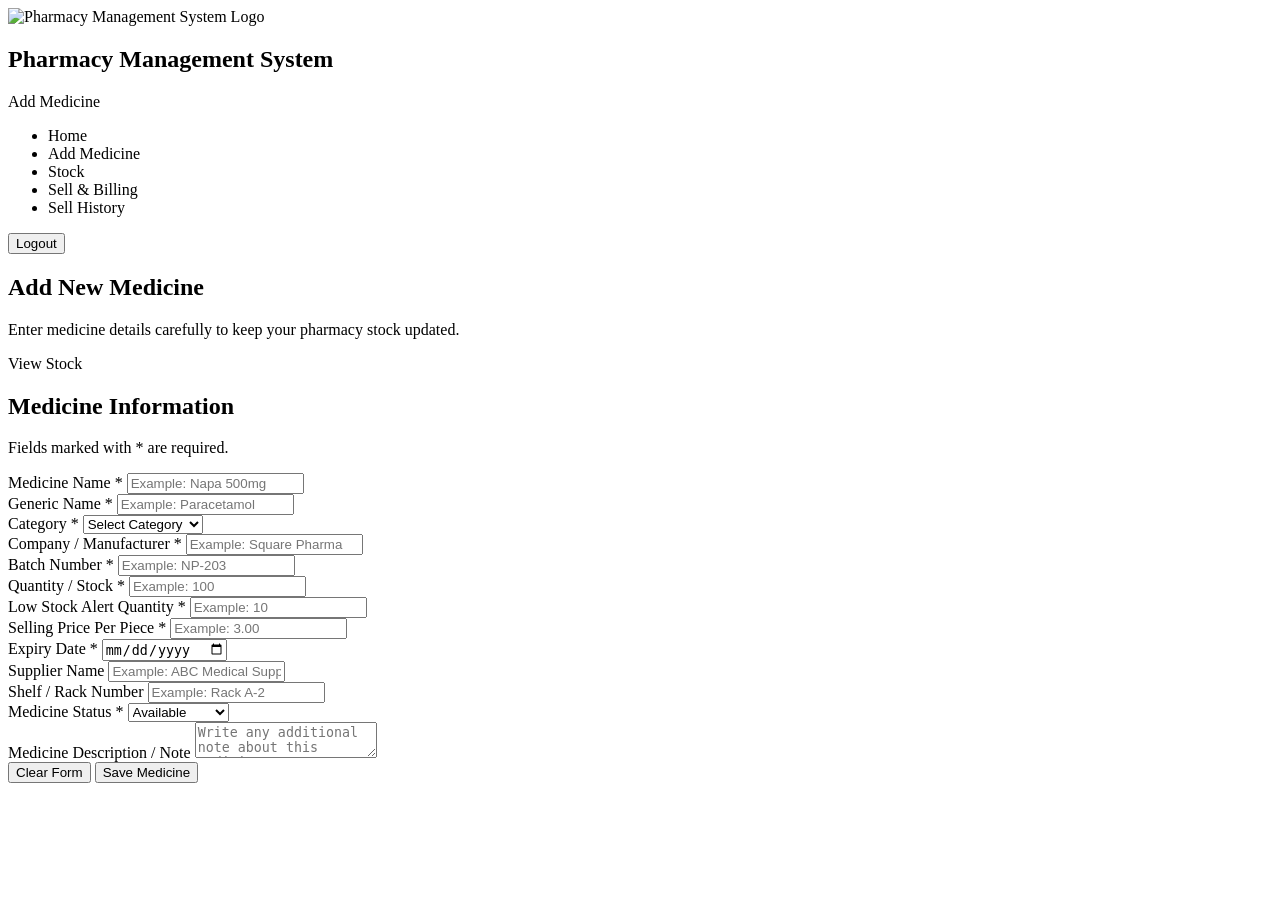
<file: src/main/resources/templates/add-medicine.html>
<!DOCTYPE html>
<html lang="en" xmlns:th="http://www.thymeleaf.org">
<head>
    <meta charset="UTF-8">
    <meta name="description" content="Add new medicine to Pharmacy Management System with category, manufacturer, stock, price, expiry date and supplier information.">
    <meta name="keywords" content="pharmacy management system, add medicine, medicine stock, pharmacy inventory">
    <meta name="author" content="Pharmacy Management System">
    <meta name="viewport" content="width=device-width, initial-scale=1.0">

    <title>Add Medicine | Pharmacy Management System</title>

    <link rel="stylesheet" th:href="@{/add-medicine.css}">

    <link href="https://fonts.googleapis.com/css2?family=Poppins:wght@400;500;600;700&display=swap" rel="stylesheet">
</head>
<body>

<nav class="navbar">
    <div class="nav-brand">
        <img th:src="@{/logo.png}" alt="Pharmacy Management System Logo">
        <div>
            <h2>Pharmacy Management System</h2>
            <span>Add Medicine</span>
        </div>
    </div>

    <ul class="nav-links">
        <li><a th:href="@{/dashboard}">Home</a></li>
        <li><a th:href="@{/add-medicine}" class="active">Add Medicine</a></li>
        <li><a th:href="@{/stock}">Stock</a></li>
        <li><a th:href="@{/sell-billing}">Sell & Billing</a></li>
        <li><a th:href="@{/sell}">Sell History</a></li>
    </ul>

    <form th:action="@{/logout}" method="post">
        <button type="submit" class="logout-btn">Logout</button>
    </form>
</nav>

<main class="page-container">

    <section class="page-header">
        <div>
            <h1>Add New Medicine</h1>
            <p>Enter medicine details carefully to keep your pharmacy stock updated.</p>
        </div>

        <a th:href="@{/stock}" class="stock-btn">View Stock</a>
    </section>

    <section class="form-card">

        <div class="form-title">
            <h2>Medicine Information</h2>
            <p>Fields marked with * are required.</p>
        </div>

        <p th:if="${successMessage}" th:text="${successMessage}" class="message success"></p>
        <p th:if="${errorMessage}" th:text="${errorMessage}" class="message error"></p>

        <form th:action="@{/add-medicine}" th:object="${medicineRequest}" method="post">

            <div class="form-grid">

                <div class="input-group">
                    <label for="medicineName">Medicine Name *</label>
                    <input
                            type="text"
                            id="medicineName"
                            th:field="*{medicineName}"
                            placeholder="Example: Napa 500mg"
                            required>
                    <small class="field-error" th:if="${#fields.hasErrors('medicineName')}" th:errors="*{medicineName}"></small>
                </div>

                <div class="input-group">
                    <label for="genericName">Generic Name *</label>
                    <input
                            type="text"
                            id="genericName"
                            th:field="*{genericName}"
                            placeholder="Example: Paracetamol"
                            required>
                    <small class="field-error" th:if="${#fields.hasErrors('genericName')}" th:errors="*{genericName}"></small>
                </div>

                <div class="input-group">
                    <label for="category">Category *</label>
                    <select id="category" th:field="*{category}" required>
                        <option value="">Select Category</option>
                        <option value="Tablet">Tablet</option>
                        <option value="Capsule">Capsule</option>
                        <option value="Syrup">Syrup</option>
                        <option value="Injection">Injection</option>
                        <option value="Drops">Drops</option>
                        <option value="Cream/Ointment">Cream/Ointment</option>
                        <option value="Inhaler">Inhaler</option>
                        <option value="Powder">Powder</option>
                        <option value="Saline">Saline</option>
                        <option value="Other">Other</option>
                    </select>
                    <small class="field-error" th:if="${#fields.hasErrors('category')}" th:errors="*{category}"></small>
                </div>

                <div class="input-group">
                    <label for="manufacturer">Company / Manufacturer *</label>
                    <input
                            type="text"
                            id="manufacturer"
                            th:field="*{manufacturer}"
                            placeholder="Example: Square Pharma"
                            required>
                    <small class="field-error" th:if="${#fields.hasErrors('manufacturer')}" th:errors="*{manufacturer}"></small>
                </div>

                <div class="input-group">
                    <label for="batchNo">Batch Number *</label>
                    <input
                            type="text"
                            id="batchNo"
                            th:field="*{batchNo}"
                            placeholder="Example: NP-203"
                            required>
                    <small class="field-error" th:if="${#fields.hasErrors('batchNo')}" th:errors="*{batchNo}"></small>
                </div>

                <div class="input-group">
                    <label for="quantity">Quantity / Stock *</label>
                    <input
                            type="number"
                            id="quantity"
                            th:field="*{quantity}"
                            placeholder="Example: 100"
                            min="1"
                            required>
                    <small class="field-error" th:if="${#fields.hasErrors('quantity')}" th:errors="*{quantity}"></small>
                </div>

                <div class="input-group">
                    <label for="reorderLevel">Low Stock Alert Quantity *</label>
                    <input
                            type="number"
                            id="reorderLevel"
                            th:field="*{reorderLevel}"
                            placeholder="Example: 10"
                            min="1"
                            required>
                    <small class="field-error" th:if="${#fields.hasErrors('reorderLevel')}" th:errors="*{reorderLevel}"></small>
                </div>

                <div class="input-group">
                    <label for="sellingPrice">Selling Price Per Piece *</label>
                    <input
                            type="number"
                            id="sellingPrice"
                            th:field="*{sellingPrice}"
                            placeholder="Example: 3.00"
                            min="0"
                            step="0.01"
                            required>
                    <small class="field-error" th:if="${#fields.hasErrors('sellingPrice')}" th:errors="*{sellingPrice}"></small>
                </div>

                <div class="input-group">
                    <label for="expiryDate">Expiry Date *</label>
                    <input
                            type="date"
                            id="expiryDate"
                            th:field="*{expiryDate}"
                            required>
                    <small class="field-error" th:if="${#fields.hasErrors('expiryDate')}" th:errors="*{expiryDate}"></small>
                </div>

                <div class="input-group">
                    <label for="supplier">Supplier Name</label>
                    <input
                            type="text"
                            id="supplier"
                            th:field="*{supplier}"
                            placeholder="Example: ABC Medical Supplier">
                </div>

                <div class="input-group">
                    <label for="rackNo">Shelf / Rack Number</label>
                    <input
                            type="text"
                            id="rackNo"
                            th:field="*{rackNo}"
                            placeholder="Example: Rack A-2">
                </div>

                <div class="input-group">
                    <label for="medicineStatus">Medicine Status *</label>
                    <select id="medicineStatus" th:field="*{medicineStatus}" required>
                        <option value="AVAILABLE">Available</option>
                        <option value="NOT_AVAILABLE">Not Available</option>
                    </select>
                    <small class="field-error" th:if="${#fields.hasErrors('medicineStatus')}" th:errors="*{medicineStatus}"></small>
                </div>

                <div class="input-group full-width">
                    <label for="description">Medicine Description / Note</label>
                    <textarea
                            id="description"
                            th:field="*{description}"
                            placeholder="Write any additional note about this medicine..."></textarea>
                </div>

            </div>

            <div class="form-buttons">
                <button type="reset" class="clear-btn">Clear Form</button>
                <button type="submit" class="save-btn">Save Medicine</button>
            </div>

        </form>

    </section>

</main>

</body>
</html>
</file>
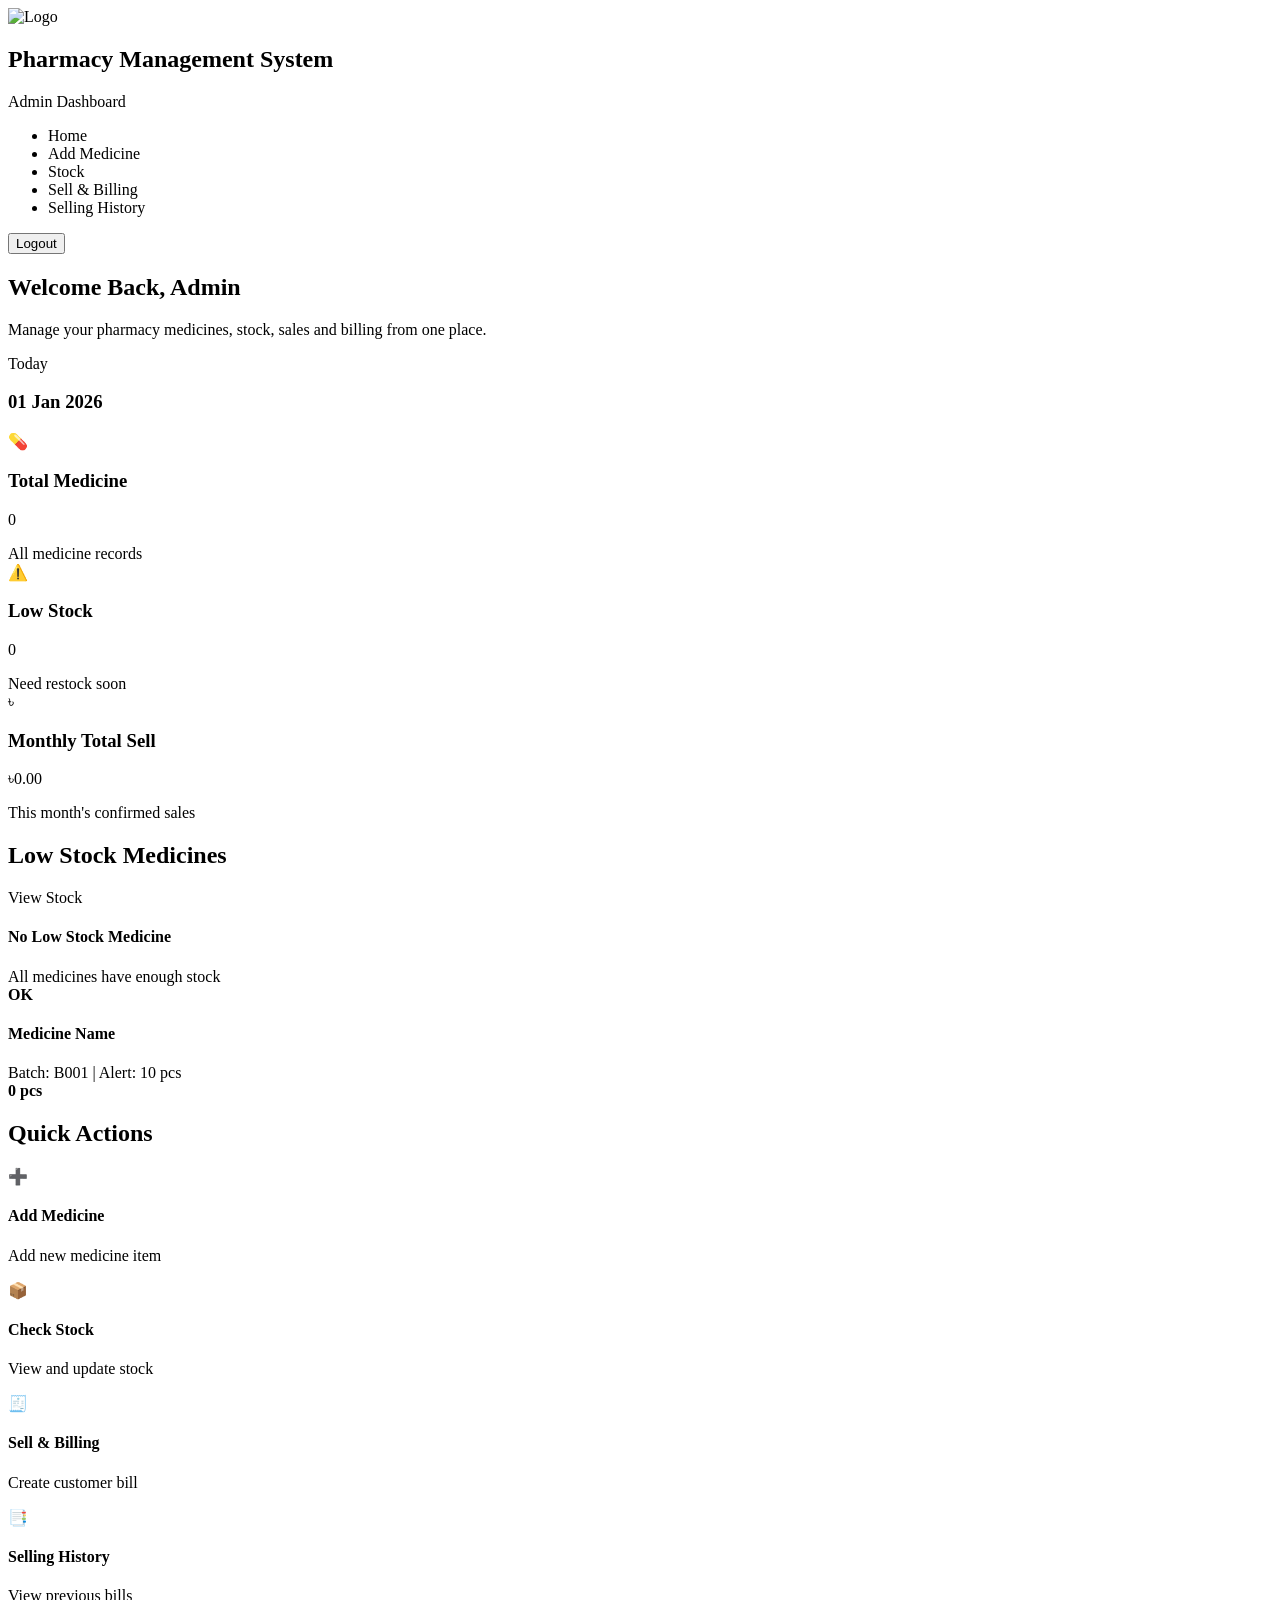
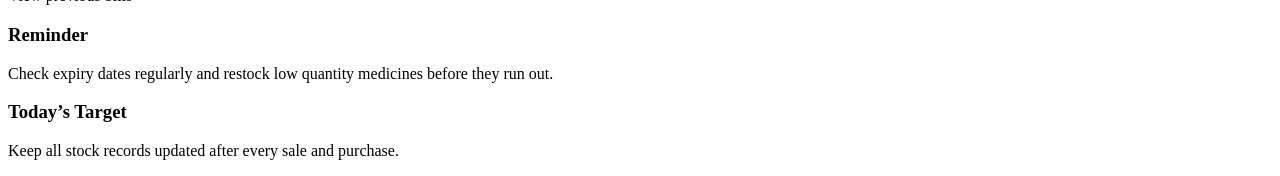
<file: src/main/resources/templates/dashboard.html>
<!DOCTYPE html>
<html lang="en" xmlns:th="http://www.thymeleaf.org">
<head>
    <meta charset="UTF-8">
    <meta name="description" content="Admin dashboard for Pharmacy Management System.">
    <meta name="keywords" content="pharmacy dashboard, medicine stock, pharmacy sales">
    <meta name="author" content="Pharmacy Management System">
    <meta name="viewport" content="width=device-width, initial-scale=1.0">

    <title>Dashboard | Pharmacy Management System</title>

    <link rel="stylesheet" th:href="@{/dashboard.css}">

    <link href="https://fonts.googleapis.com/css2?family=Poppins:wght@400;500;600;700&display=swap" rel="stylesheet">
</head>
<body>

<nav class="navbar">
    <div class="nav-brand">
        <img th:src="@{/logo.png}" alt="Logo">
        <div>
            <h2>Pharmacy Management System</h2>
            <span>Admin Dashboard</span>
        </div>
    </div>

    <ul class="nav-links">
        <li><a th:href="@{/dashboard}" class="active">Home</a></li>
        <li><a th:href="@{/add-medicine}">Add Medicine</a></li>
        <li><a th:href="@{/stock}">Stock</a></li>
        <li><a th:href="@{/sell-billing}">Sell & Billing</a></li>
        <li><a th:href="@{/sell}">Selling History</a></li>
    </ul>

    <form th:action="@{/logout}" method="post">
        <input type="hidden"
               th:if="${_csrf != null}"
               th:name="${_csrf.parameterName}"
               th:value="${_csrf.token}">
        <button type="submit" class="logout-btn">Logout</button>
    </form>
</nav>

<main class="dashboard-container">

    <section class="welcome-section">
        <div>
            <h1>
                Welcome Back,
                <span th:text="${adminName}">Admin</span>
            </h1>
            <p>Manage your pharmacy medicines, stock, sales and billing from one place.</p>
        </div>

        <div class="date-box">
            <span>Today</span>
            <h3 th:text="${todayDate}">01 Jan 2026</h3>
        </div>
    </section>

    <section class="summary-grid">

        <div class="summary-card">
            <div class="card-icon medicine-icon">💊</div>
            <div>
                <h3>Total Medicine</h3>
                <p th:text="${totalMedicine}">0</p>
                <span>All medicine records</span>
            </div>
        </div>

        <div class="summary-card">
            <div class="card-icon stock-icon">⚠️</div>
            <div>
                <h3>Low Stock</h3>
                <p th:text="${lowStockCount}">0</p>
                <span>Need restock soon</span>
            </div>
        </div>

        <div class="summary-card">
            <div class="card-icon sell-icon">৳</div>
            <div>
                <h3>Monthly Total Sell</h3>
                <p th:text="'৳' + ${#numbers.formatDecimal(monthlyTotalSell, 1, 2)}">৳0.00</p>
                <span>This month's confirmed sales</span>
            </div>
        </div>

    </section>

    <section class="content-grid">

        <div class="dashboard-box">
            <div class="box-header">
                <h2>Low Stock Medicines</h2>
                <a th:href="@{/stock}">View Stock</a>
            </div>

            <div class="low-stock-list">

                <div class="stock-item"
                     th:if="${lowStockMedicines == null or #lists.isEmpty(lowStockMedicines)}">
                    <div>
                        <h4>No Low Stock Medicine</h4>
                        <span>All medicines have enough stock</span>
                    </div>
                    <strong>OK</strong>
                </div>

                <div class="stock-item"
                     th:each="medicine : ${lowStockMedicines}"
                     th:classappend="${medicine.quantity <= 5} ? ' danger' : ' warning'">
                    <div>
                        <h4 th:text="${medicine.medicineName}">Medicine Name</h4>
                        <span>
                            Batch:
                            <span th:text="${medicine.batchNo}">B001</span>
                            |
                            Alert:
                            <span th:text="${medicine.reorderLevel}">10</span>
                            pcs
                        </span>
                    </div>

                    <strong>
                        <span th:text="${medicine.quantity}">0</span>
                        pcs
                    </strong>
                </div>

            </div>
        </div>

        <div class="dashboard-box">
            <div class="box-header">
                <h2>Quick Actions</h2>
            </div>

            <div class="quick-actions">
                <a th:href="@{/add-medicine}" class="action-card">
                    <span>➕</span>
                    <div>
                        <h4>Add Medicine</h4>
                        <p>Add new medicine item</p>
                    </div>
                </a>

                <a th:href="@{/stock}" class="action-card">
                    <span>📦</span>
                    <div>
                        <h4>Check Stock</h4>
                        <p>View and update stock</p>
                    </div>
                </a>

                <a th:href="@{/sell-billing}" class="action-card">
                    <span>🧾</span>
                    <div>
                        <h4>Sell & Billing</h4>
                        <p>Create customer bill</p>
                    </div>
                </a>

                <a th:href="@{/sell}" class="action-card">
                    <span>📑</span>
                    <div>
                        <h4>Selling History</h4>
                        <p>View previous bills</p>
                    </div>
                </a>
            </div>
        </div>

    </section>

    <section class="notice-section">
        <div class="notice-card">
            <h3>Reminder</h3>
            <p>Check expiry dates regularly and restock low quantity medicines before they run out.</p>
        </div>

        <div class="notice-card">
            <h3>Today’s Target</h3>
            <p>Keep all stock records updated after every sale and purchase.</p>
        </div>
    </section>

</main>

</body>
</html>
</file>
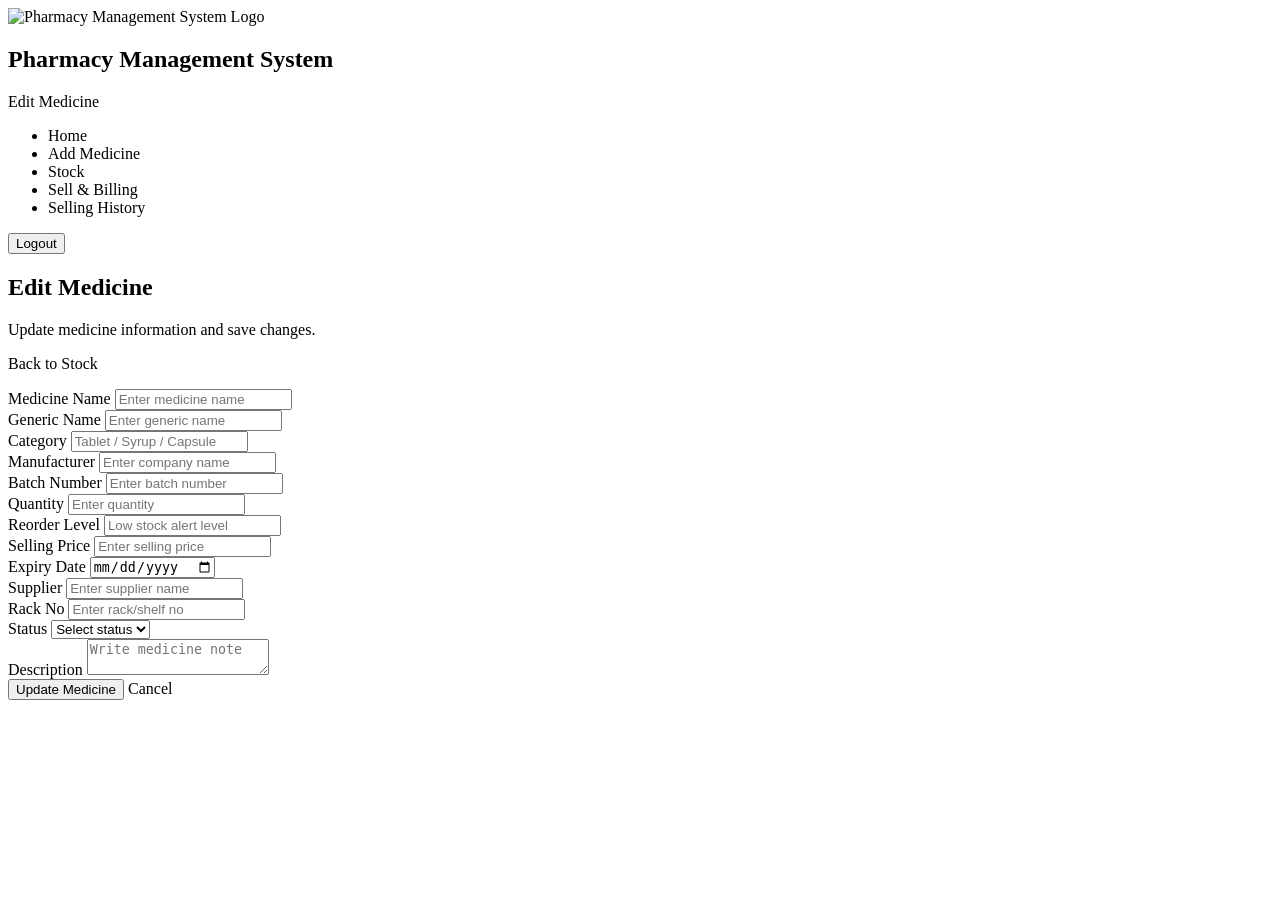
<file: src/main/resources/templates/edit-medicine.html>
<!DOCTYPE html>
<html lang="en" xmlns:th="http://www.thymeleaf.org">
<head>
    <meta charset="UTF-8">
    <meta name="description" content="Edit medicine information in Pharmacy Management System.">
    <meta name="keywords" content="edit medicine, update medicine, pharmacy inventory">
    <meta name="author" content="Pharmacy Management System">
    <meta name="viewport" content="width=device-width, initial-scale=1.0">

    <title>Edit Medicine | Pharmacy Management System</title>

    <link rel="stylesheet" th:href="@{/edit-medicine.css}">
    <link href="https://fonts.googleapis.com/css2?family=Poppins:wght@400;500;600;700&display=swap" rel="stylesheet">
</head>
<body>

<nav class="navbar">
    <div class="nav-brand">
        <img th:src="@{/logo.png}" alt="Pharmacy Management System Logo">
        <div>
            <h2>Pharmacy Management System</h2>
            <span>Edit Medicine</span>
        </div>
    </div>

    <ul class="nav-links">
        <li><a th:href="@{/dashboard}">Home</a></li>
        <li><a th:href="@{/add-medicine}">Add Medicine</a></li>
        <li><a th:href="@{/stock}" class="active">Stock</a></li>
        <li><a th:href="@{/sell-billing}">Sell & Billing</a></li>
        <li><a th:href="@{/sell}">Selling History</a></li>
    </ul>

    <form th:action="@{/logout}" method="post">
        <input type="hidden"
               th:if="${_csrf != null}"
               th:name="${_csrf.parameterName}"
               th:value="${_csrf.token}">
        <button type="submit" class="logout-btn">Logout</button>
    </form>
</nav>

<main class="page-container">

    <section class="page-header">
        <div>
            <h1>Edit Medicine</h1>
            <p>Update medicine information and save changes.</p>
        </div>

        <a th:href="@{/stock}" class="add-btn">Back to Stock</a>
    </section>

    <p th:if="${successMessage}" th:text="${successMessage}" class="message success"></p>
    <p th:if="${errorMessage}" th:text="${errorMessage}" class="message error"></p>

    <section class="form-section">

        <form th:action="@{/medicines/update/{id}(id=${medicineId})}"
              th:object="${medicineRequest}"
              method="post"
              class="medicine-form">

            <input type="hidden"
                   th:if="${_csrf != null}"
                   th:name="${_csrf.parameterName}"
                   th:value="${_csrf.token}">

            <div class="form-grid">

                <div class="form-group">
                    <label>Medicine Name</label>
                    <input type="text" th:field="*{medicineName}" placeholder="Enter medicine name" required>
                    <small th:if="${#fields.hasErrors('medicineName')}" th:errors="*{medicineName}"></small>
                </div>

                <div class="form-group">
                    <label>Generic Name</label>
                    <input type="text" th:field="*{genericName}" placeholder="Enter generic name" required>
                    <small th:if="${#fields.hasErrors('genericName')}" th:errors="*{genericName}"></small>
                </div>

                <div class="form-group">
                    <label>Category</label>
                    <input type="text" th:field="*{category}" placeholder="Tablet / Syrup / Capsule" required>
                    <small th:if="${#fields.hasErrors('category')}" th:errors="*{category}"></small>
                </div>

                <div class="form-group">
                    <label>Manufacturer</label>
                    <input type="text" th:field="*{manufacturer}" placeholder="Enter company name" required>
                    <small th:if="${#fields.hasErrors('manufacturer')}" th:errors="*{manufacturer}"></small>
                </div>

                <div class="form-group">
                    <label>Batch Number</label>
                    <input type="text" th:field="*{batchNo}" placeholder="Enter batch number" required>
                    <small th:if="${#fields.hasErrors('batchNo')}" th:errors="*{batchNo}"></small>
                </div>

                <div class="form-group">
                    <label>Quantity</label>
                    <input type="number" th:field="*{quantity}" placeholder="Enter quantity" min="0" required>
                    <small th:if="${#fields.hasErrors('quantity')}" th:errors="*{quantity}"></small>
                </div>

                <div class="form-group">
                    <label>Reorder Level</label>
                    <input type="number" th:field="*{reorderLevel}" placeholder="Low stock alert level" min="0" required>
                    <small th:if="${#fields.hasErrors('reorderLevel')}" th:errors="*{reorderLevel}"></small>
                </div>

                <div class="form-group">
                    <label>Selling Price</label>
                    <input type="number" step="0.01" th:field="*{sellingPrice}" placeholder="Enter selling price" min="0" required>
                    <small th:if="${#fields.hasErrors('sellingPrice')}" th:errors="*{sellingPrice}"></small>
                </div>

                <div class="form-group">
                    <label>Expiry Date</label>
                    <input type="date" th:field="*{expiryDate}" required>
                    <small th:if="${#fields.hasErrors('expiryDate')}" th:errors="*{expiryDate}"></small>
                </div>

                <div class="form-group">
                    <label>Supplier</label>
                    <input type="text" th:field="*{supplier}" placeholder="Enter supplier name">
                </div>

                <div class="form-group">
                    <label>Rack No</label>
                    <input type="text" th:field="*{rackNo}" placeholder="Enter rack/shelf no">
                </div>

                <div class="form-group">
                    <label>Status</label>
                    <select th:field="*{medicineStatus}" required>
                        <option value="">Select status</option>
                        <option th:each="status : ${medicineStatuses}"
                                th:value="${status}"
                                th:text="${status}">
                        </option>
                    </select>
                    <small th:if="${#fields.hasErrors('medicineStatus')}" th:errors="*{medicineStatus}"></small>
                </div>

                <div class="form-group full-width">
                    <label>Description</label>
                    <textarea th:field="*{description}" placeholder="Write medicine note"></textarea>
                </div>

            </div>

            <div class="form-actions">
                <button type="submit" class="submit-btn">Update Medicine</button>
                <a th:href="@{/stock}" class="reset-btn">Cancel</a>
            </div>

        </form>

    </section>

</main>

</body>
</html>
</file>
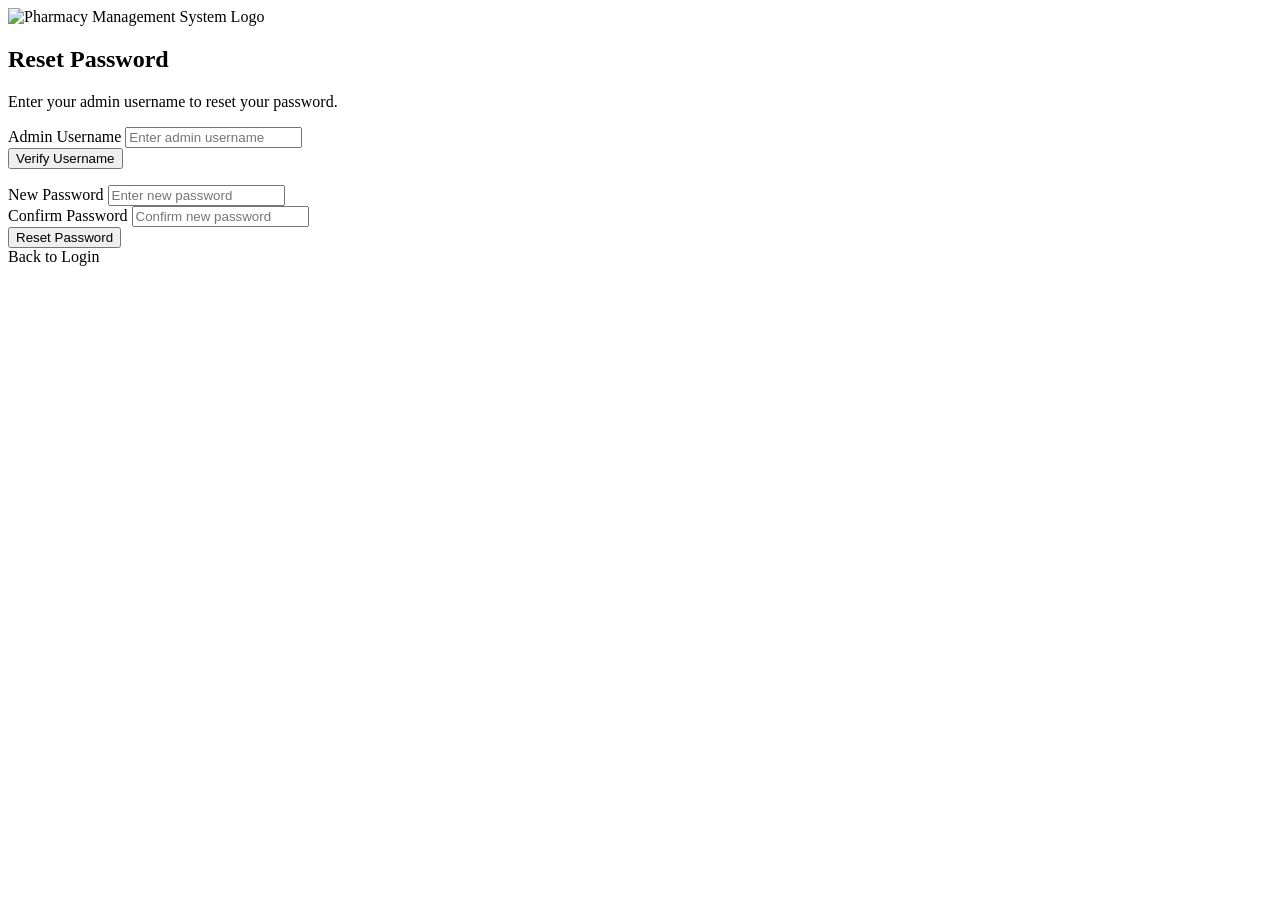
<file: src/main/resources/templates/forget.html>
<!DOCTYPE html>
<html lang="en" xmlns:th="http://www.thymeleaf.org">
<head>
    <meta charset="UTF-8">
    <meta name="viewport" content="width=device-width, initial-scale=1.0">
    <title>Forgot Password | Pharmacy Management System</title>

    <link rel="stylesheet" th:href="@{/forget.css}">

    <link href="https://fonts.googleapis.com/css2?family=Poppins:wght@400;500;600;700&display=swap" rel="stylesheet">
</head>
<body>

<div class="forget-wrapper">

    <div class="forget-card">

        <div class="logo-box">
            <img th:src="@{/logo.png}" alt="Pharmacy Management System Logo">
        </div>

        <div class="forget-header">
            <h2>Reset Password</h2>
            <p>Enter your admin username to reset your password.</p>
        </div>

        <form id="resetForm" method="post">

            <input type="hidden"
                   th:if="${_csrf != null}"
                   th:name="${_csrf.parameterName}"
                   th:value="${_csrf.token}">

            <div class="input-group">
                <label for="username">Admin Username</label>
                <input
                        type="text"
                        id="username"
                        name="username"
                        placeholder="Enter admin username"
                        th:value="${username}"
                        th:readonly="${verifiedUsername != null}"
                        required
                >
            </div>

            <button
                    type="submit"
                    class="verify-btn"
                    th:formaction="@{/forgot-password/verify}">
                Verify Username
            </button>

            <p id="message"
               class="message success"
               th:if="${successMessage != null}"
               th:text="${successMessage}">
            </p>

            <p id="message"
               class="message error"
               th:if="${errorMessage != null}"
               th:text="${errorMessage}">
            </p>

            <div class="input-group">
                <label for="newPassword">New Password</label>
                <input
                        type="password"
                        id="newPassword"
                        name="newPassword"
                        placeholder="Enter new password"
                        th:disabled="${verifiedUsername == null}"
                >
            </div>

            <div class="input-group">
                <label for="confirmPassword">Confirm Password</label>
                <input
                        type="password"
                        id="confirmPassword"
                        name="confirmPassword"
                        placeholder="Confirm new password"
                        th:disabled="${verifiedUsername == null}"
                >
            </div>

            <button
                    type="submit"
                    class="reset-btn"
                    id="resetBtn"
                    th:formaction="@{/forgot-password/reset}"
                    th:disabled="${verifiedUsername == null}">
                Reset Password
            </button>

            <div class="back-login">
                <a th:href="@{/login}">Back to Login</a>
            </div>

        </form>

    </div>

</div>

</body>
</html>
</file>
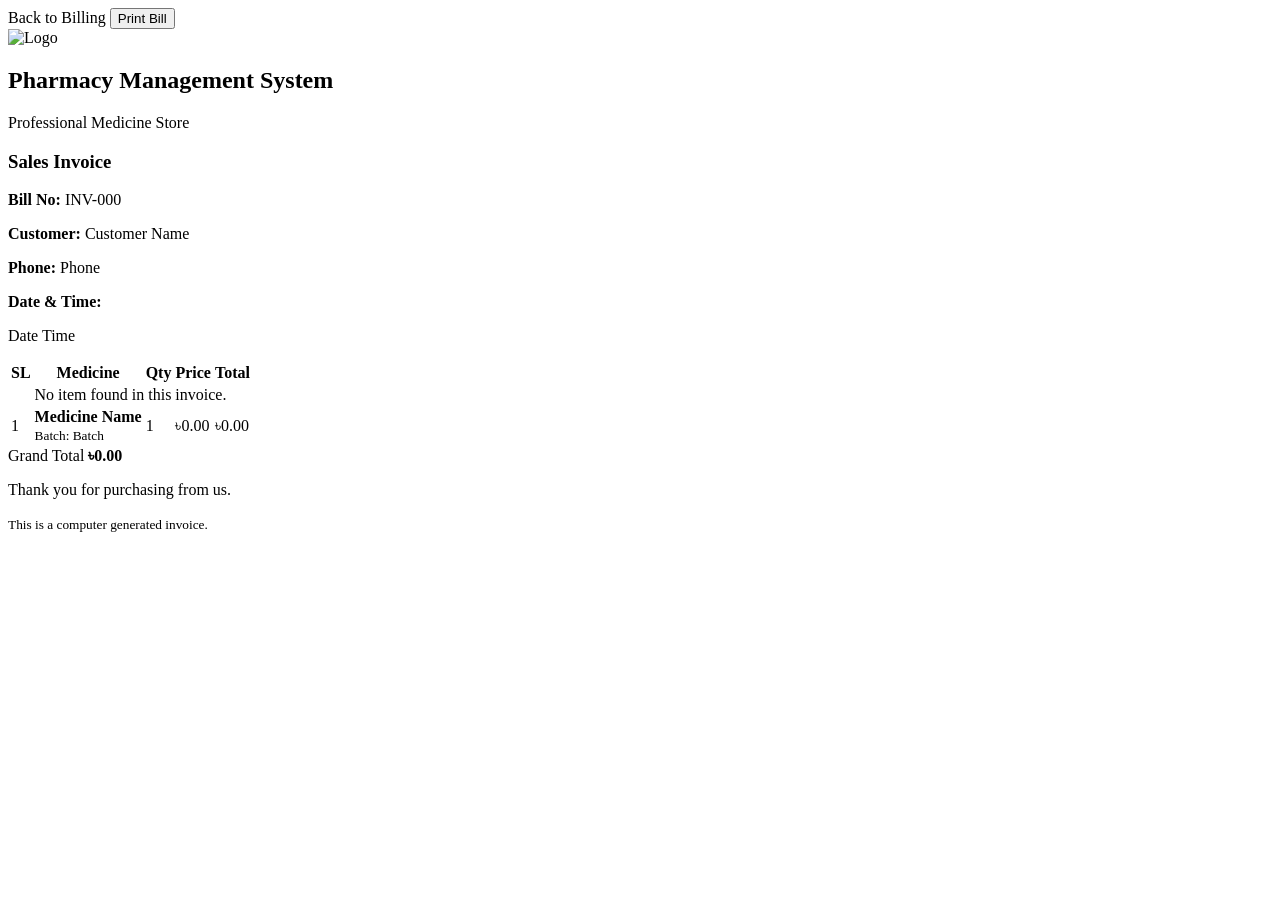
<file: src/main/resources/templates/invoice.html>
<!DOCTYPE html>
<html lang="en" xmlns:th="http://www.thymeleaf.org">
<head>
    <meta charset="UTF-8">
    <meta name="description" content="Printable sales invoice for Pharmacy Management System.">
    <meta name="keywords" content="pharmacy invoice, medicine bill, sales invoice">
    <meta name="author" content="Pharmacy Management System">
    <meta name="viewport" content="width=device-width, initial-scale=1.0">

    <title>Invoice | Pharmacy Management System</title>

    <link rel="stylesheet" th:href="@{/sell-billing.css}">
</head>
<body>

<main class="invoice-page">

    <div class="invoice-actions no-print">
        <a th:href="@{/sell-billing}" class="finish-btn">Back to Billing</a>
        <button type="button" onclick="window.print()" class="print-btn-page">Print Bill</button>
    </div>

    <div class="bill-paper printable-invoice" id="printArea">

        <div class="bill-top">
            <img th:src="@{/logo.png}" alt="Logo">
            <div>
                <h2>Pharmacy Management System</h2>
                <p>Professional Medicine Store</p>
            </div>
        </div>

        <div class="bill-title">
            <h3>Sales Invoice</h3>
        </div>

        <div class="bill-info">
            <div>
                <p>
                    <strong>Bill No:</strong>
                    <span th:text="${sale.invoiceNo}">INV-000</span>
                </p>

                <p>
                    <strong>Customer:</strong>
                    <span th:text="${sale.customerName}">Customer Name</span>
                </p>

                <p>
                    <strong>Phone:</strong>
                    <span th:text="${sale.customerPhone}">Phone</span>
                </p>
            </div>

            <div>
                <p><strong>Date & Time:</strong></p>
                <p th:text="${#temporals.format(sale.saleDateTime, 'dd MMM yyyy, hh:mm a')}">
                    Date Time
                </p>
            </div>
        </div>

        <table class="bill-table">
            <thead>
            <tr>
                <th>SL</th>
                <th>Medicine</th>
                <th>Qty</th>
                <th>Price</th>
                <th>Total</th>
            </tr>
            </thead>

            <tbody>
            <tr th:if="${sale.items == null or #lists.isEmpty(sale.items)}">
                <td colspan="5" style="text-align:center;">No item found in this invoice.</td>
            </tr>

            <tr th:each="item, stat : ${sale.items}">
                <td th:text="${stat.count}">1</td>

                <td>
                    <strong th:text="${item.medicineName}">Medicine Name</strong><br>
                    <small>
                        Batch:
                        <span th:text="${item.batchNo}">Batch</span>
                    </small>
                </td>

                <td th:text="${item.quantity}">1</td>

                <td>
                    ৳<span th:text="${item.unitPrice}">0.00</span>
                </td>

                <td>
                    ৳<span th:text="${item.lineTotal}">0.00</span>
                </td>
            </tr>
            </tbody>
        </table>

        <div class="bill-total">
            <span>Grand Total</span>
            <strong>
                ৳<span th:text="${sale.grandTotal}">0.00</span>
            </strong>
        </div>

        <div class="bill-footer">
            <p>Thank you for purchasing from us.</p>
            <small>This is a computer generated invoice.</small>
        </div>

    </div>

</main>

</body>
</html>
</file>
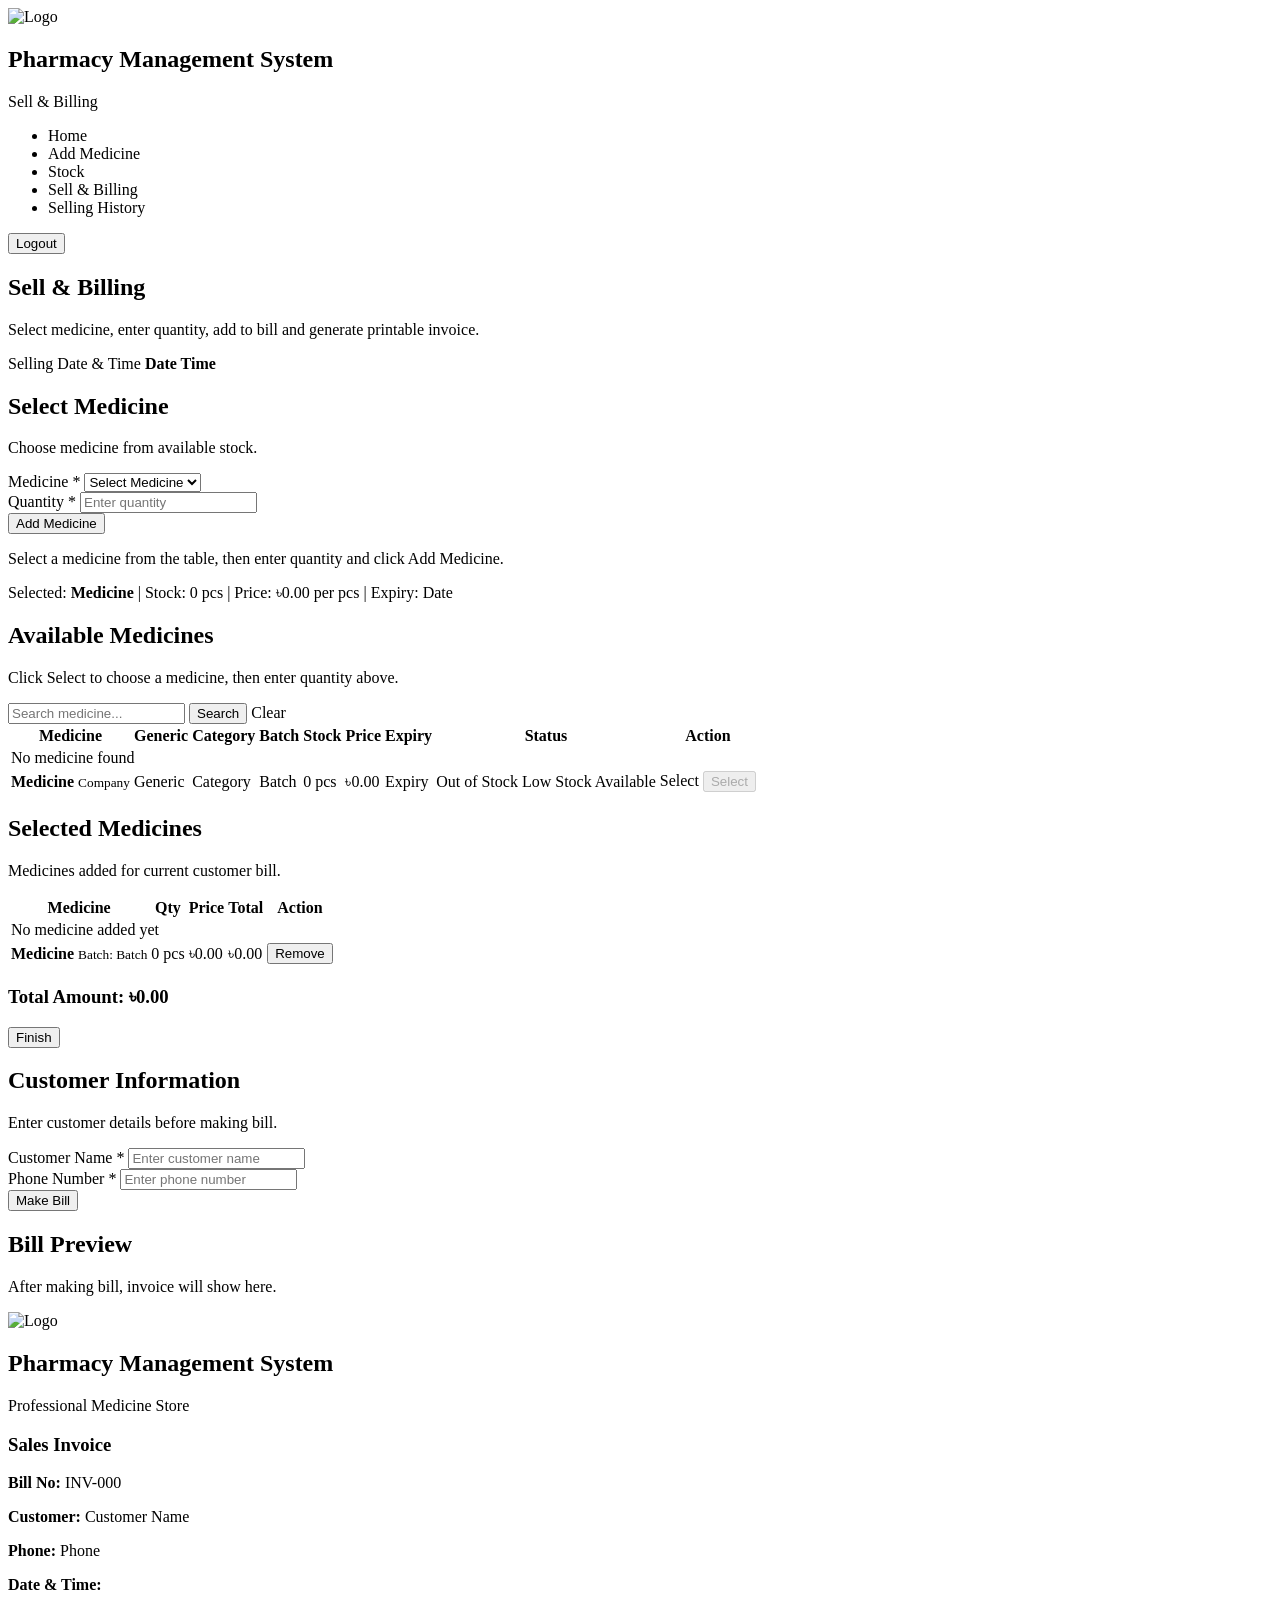
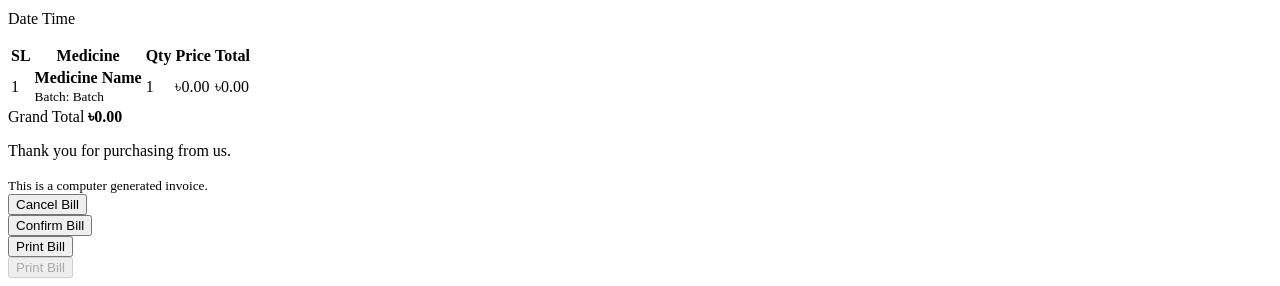
<file: src/main/resources/templates/sell-billing.html>
<!DOCTYPE html>
<html lang="en" xmlns:th="http://www.thymeleaf.org">
<head>
    <meta charset="UTF-8">
    <meta name="description" content="Sell medicine, add medicine to bill, create invoice and update pharmacy stock.">
    <meta name="keywords" content="pharmacy billing, sell medicine, medicine invoice, pharmacy management system">
    <meta name="author" content="Pharmacy Management System">
    <meta name="viewport" content="width=device-width, initial-scale=1.0">

    <title>Sell & Billing | Pharmacy Management System</title>

    <link rel="stylesheet" th:href="@{/sell-billing.css}">

    <link href="https://fonts.googleapis.com/css2?family=Poppins:wght@400;500;600;700&display=swap" rel="stylesheet">
</head>
<body>

<nav class="navbar">
    <div class="nav-brand">
        <img th:src="@{/logo.png}" alt="Logo">
        <div>
            <h2>Pharmacy Management System</h2>
            <span>Sell & Billing</span>
        </div>
    </div>

    <ul class="nav-links">
        <li><a th:href="@{/dashboard}">Home</a></li>
        <li><a th:href="@{/add-medicine}">Add Medicine</a></li>
        <li><a th:href="@{/stock}">Stock</a></li>
        <li><a th:href="@{/sell-billing}" class="active">Sell & Billing</a></li>
        <li><a th:href="@{/sell}">Selling History</a></li>
    </ul>

    <form th:action="@{/logout}" method="post">
        <button type="submit" class="logout-btn">Logout</button>
    </form>
</nav>

<main class="page-container">

    <section class="page-header">
        <div>
            <h1>Sell & Billing</h1>
            <p>Select medicine, enter quantity, add to bill and generate printable invoice.</p>
        </div>

        <div class="date-time-box">
            <span>Selling Date & Time</span>
            <strong id="currentDateTime" th:text="${#temporals.format(now, 'dd MMM yyyy, hh:mm a')}">
                Date Time
            </strong>
        </div>
    </section>

    <p th:if="${successMessage}" th:text="${successMessage}" class="message success"></p>
    <p th:if="${errorMessage}" th:text="${errorMessage}" class="message error"></p>

    <section class="billing-layout">

        <!-- Left Side -->
        <div class="left-section">

            <!-- Medicine Selection -->
            <div class="panel-card">
                <div class="panel-header">
                    <h2>Select Medicine</h2>
                    <p>Choose medicine from available stock.</p>
                </div>

                <form th:action="@{/sell-billing/cart/add}" th:object="${addToCartRequest}" method="post">
                    <div class="sell-form">
                        <div class="input-group">
                            <label for="medicineSelect">Medicine *</label>
                            <select id="medicineSelect" th:field="*{medicineId}" required>
                                <option value="">Select Medicine</option>
                                <option th:each="medicine : ${medicines}"
                                        th:value="${medicine.id}"
                                        th:text="${medicine.medicineName + ' - ৳' + medicine.sellingPrice + ' / pcs'}">
                                    Select Medicine
                                </option>
                            </select>
                        </div>

                        <div class="input-group">
                            <label for="sellQuantity">Quantity *</label>
                            <input type="number"
                                   id="sellQuantity"
                                   th:field="*{quantity}"
                                   min="1"
                                   placeholder="Enter quantity"
                                   required>
                        </div>

                        <button type="submit" class="add-medicine-btn">Add Medicine</button>
                    </div>
                </form>

                <div id="selectedMedicineInfo" class="selected-info">
                    <p th:if="${selectedMedicine == null}">
                        Select a medicine from the table, then enter quantity and click Add Medicine.
                    </p>

                    <p th:if="${selectedMedicine != null}">
                        Selected:
                        <strong th:text="${selectedMedicine.medicineName}">Medicine</strong>
                        |
                        Stock:
                        <span th:text="${selectedMedicine.quantity}">0</span> pcs
                        |
                        Price: ৳<span th:text="${selectedMedicine.sellingPrice}">0.00</span> per pcs
                        |
                        Expiry:
                        <span th:text="${selectedMedicine.expiryDate}">Date</span>
                    </p>
                </div>

                <p id="message" class="message"></p>
            </div>

            <!-- Medicine Table -->
            <div class="panel-card">
                <div class="panel-header">
                    <h2>Available Medicines</h2>
                    <p>Click Select to choose a medicine, then enter quantity above.</p>
                </div>

                <form th:action="@{/sell-billing}" method="get">
                    <div class="search-box">
                        <input type="text"
                               id="searchInput"
                               name="keyword"
                               th:value="${keyword}"
                               placeholder="Search medicine...">

                        <button type="submit" class="search-btn">Search</button>
                        <a th:href="@{/sell-billing}" class="clear-search-btn">Clear</a>
                    </div>
                </form>

                <div class="table-wrapper">
                    <table>
                        <thead>
                        <tr>
                            <th>Medicine</th>
                            <th>Generic</th>
                            <th>Category</th>
                            <th>Batch</th>
                            <th>Stock</th>
                            <th>Price</th>
                            <th>Expiry</th>
                            <th>Status</th>
                            <th>Action</th>
                        </tr>
                        </thead>

                        <tbody id="medicineTableBody">
                        <tr th:if="${#lists.isEmpty(medicines)}">
                            <td colspan="9" class="empty-table">No medicine found</td>
                        </tr>

                        <tr th:each="medicine : ${medicines}"
                            th:class="${medicine.quantity > 0 and medicine.medicineStatus.name() == 'AVAILABLE'} ? 'medicine-row' : 'medicine-row disabled-row'">

                            <td>
                                <strong th:text="${medicine.medicineName}">Medicine</strong>
                                <small th:text="${medicine.manufacturer}">Company</small>
                            </td>

                            <td th:text="${medicine.genericName != null ? medicine.genericName : '-'}">Generic</td>
                            <td th:text="${medicine.category != null ? medicine.category : '-'}">Category</td>
                            <td th:text="${medicine.batchNo != null ? medicine.batchNo : '-'}">Batch</td>

                            <td>
                                <span th:text="${medicine.quantity}">0</span> pcs
                            </td>

                            <td>
                                ৳<span th:text="${medicine.sellingPrice}">0.00</span>
                            </td>

                            <td th:text="${medicine.expiryDate != null ? medicine.expiryDate : '-'}">Expiry</td>

                            <td>
                                <span th:if="${medicine.quantity <= 0}" class="stock-badge out">
                                    Out of Stock
                                </span>

                                <span th:if="${medicine.quantity > 0 and medicine.quantity <= medicine.reorderLevel}" class="stock-badge low">
                                    Low Stock
                                </span>

                                <span th:if="${medicine.quantity > medicine.reorderLevel}" class="stock-badge available">
                                    Available
                                </span>
                            </td>

                            <td>
                                <a th:if="${medicine.quantity > 0 and medicine.medicineStatus.name() == 'AVAILABLE'}"
                                   th:href="@{/sell-billing(selectedMedicineId=${medicine.id}, keyword=${keyword})}"
                                   class="select-table-btn">
                                    Select
                                </a>

                                <button th:if="${medicine.quantity <= 0 or medicine.medicineStatus.name() != 'AVAILABLE'}"
                                        type="button"
                                        class="select-table-btn"
                                        disabled>
                                    Select
                                </button>
                            </td>
                        </tr>
                        </tbody>
                    </table>
                </div>
            </div>

            <!-- Cart Table -->
            <div class="panel-card">
                <div class="panel-header">
                    <h2>Selected Medicines</h2>
                    <p>Medicines added for current customer bill.</p>
                </div>

                <div class="table-wrapper">
                    <table>
                        <thead>
                        <tr>
                            <th>Medicine</th>
                            <th>Qty</th>
                            <th>Price</th>
                            <th>Total</th>
                            <th>Action</th>
                        </tr>
                        </thead>

                        <tbody id="cartTableBody">
                        <tr th:if="${#lists.isEmpty(billingCart.items)}">
                            <td colspan="5" class="empty-table">No medicine added yet</td>
                        </tr>

                        <tr th:each="item : ${billingCart.items}">
                            <td>
                                <strong th:text="${item.medicineName}">Medicine</strong>
                                <small>
                                    Batch:
                                    <span th:text="${item.batchNo}">Batch</span>
                                </small>
                            </td>

                            <td>
                                <span th:text="${item.quantity}">0</span> pcs
                            </td>

                            <td>
                                ৳<span th:text="${item.price}">0.00</span>
                            </td>

                            <td>
                                ৳<span th:text="${item.total}">0.00</span>
                            </td>

                            <td>
                                <form th:action="@{/sell-billing/cart/remove/{id}(id=${item.medicineId})}" method="post">
                                    <button type="submit" class="remove-btn">Remove</button>
                                </form>
                            </td>
                        </tr>
                        </tbody>
                    </table>
                </div>

                <div class="cart-bottom">
                    <h3>
                        Total Amount:
                        <span id="cartTotal">
                            ৳<span th:text="${cartTotal}">0.00</span>
                        </span>
                    </h3>

                    <form th:action="@{/sell-billing/finish}" method="post">
                        <button type="submit" class="finish-btn">Finish</button>
                    </form>
                </div>
            </div>

            <!-- Customer Information -->
            <div class="panel-card customer-card" id="customerCard" th:if="${billingCart.customerBoxOpen}">
                <div class="panel-header">
                    <h2>Customer Information</h2>
                    <p>Enter customer details before making bill.</p>
                </div>

                <form th:action="@{/sell-billing/make-bill}" th:object="${customerBillRequest}" method="post">
                    <div class="customer-form">
                        <div class="input-group">
                            <label for="customerName">Customer Name *</label>
                            <input type="text"
                                   id="customerName"
                                   th:field="*{customerName}"
                                   placeholder="Enter customer name"
                                   required>
                        </div>

                        <div class="input-group">
                            <label for="customerPhone">Phone Number *</label>
                            <input type="text"
                                   id="customerPhone"
                                   th:field="*{customerPhone}"
                                   placeholder="Enter phone number"
                                   required>
                        </div>

                        <button type="submit" class="make-bill-btn">Make Bill</button>
                    </div>
                </form>
            </div>

        </div>

        <!-- Right Side Bill Preview -->
        <div class="right-section">

            <div class="bill-preview" id="billPreview">
                <div class="empty-bill" th:if="${billingCart.pendingBill == null}">
                    <h2>Bill Preview</h2>
                    <p>After making bill, invoice will show here.</p>
                </div>

                <div class="bill-paper" id="printArea" th:if="${billingCart.pendingBill != null}">

                    <div class="bill-top">
                        <img th:src="@{/logo.png}" alt="Logo">
                        <div>
                            <h2>Pharmacy Management System</h2>
                            <p>Professional Medicine Store</p>
                        </div>
                    </div>

                    <div class="bill-title">
                        <h3>Sales Invoice</h3>
                    </div>

                    <div class="bill-info">
                        <div>
                            <p>
                                <strong>Bill No:</strong>
                                <span th:text="${billingCart.pendingBill.invoiceNo}">INV-000</span>
                            </p>
                            <p>
                                <strong>Customer:</strong>
                                <span th:text="${billingCart.pendingBill.customerName}">Customer Name</span>
                            </p>
                            <p>
                                <strong>Phone:</strong>
                                <span th:text="${billingCart.pendingBill.customerPhone}">Phone</span>
                            </p>
                        </div>

                        <div>
                            <p><strong>Date & Time:</strong></p>
                            <p th:text="${#temporals.format(billingCart.pendingBill.dateTime, 'dd MMM yyyy, hh:mm a')}">
                                Date Time
                            </p>
                        </div>
                    </div>

                    <table class="bill-table">
                        <thead>
                        <tr>
                            <th>SL</th>
                            <th>Medicine</th>
                            <th>Qty</th>
                            <th>Price</th>
                            <th>Total</th>
                        </tr>
                        </thead>

                        <tbody>
                        <tr th:each="item, stat : ${billingCart.pendingBill.items}">
                            <td th:text="${stat.count}">1</td>

                            <td>
                                <strong th:text="${item.medicineName}">Medicine Name</strong><br>
                                <small>
                                    Batch:
                                    <span th:text="${item.batchNo}">Batch</span>
                                </small>
                            </td>

                            <td th:text="${item.quantity}">1</td>

                            <td>
                                ৳<span th:text="${item.price}">0.00</span>
                            </td>

                            <td>
                                ৳<span th:text="${item.total}">0.00</span>
                            </td>
                        </tr>
                        </tbody>
                    </table>

                    <div class="bill-total">
                        <span>Grand Total</span>
                        <strong>
                            ৳<span th:text="${billingCart.pendingBill.total}">0.00</span>
                        </strong>
                    </div>

                    <div class="bill-footer">
                        <p>Thank you for purchasing from us.</p>
                        <small>This is a computer generated invoice.</small>
                    </div>

                </div>
            </div>

            <div class="bill-action-buttons" id="billActionButtons" th:if="${billingCart.pendingBill != null}">
                <form th:action="@{/sell-billing/cancel}" method="post">
                    <button type="submit" class="cancel-bill-btn">Cancel Bill</button>
                </form>

                <form th:action="@{/sell-billing/confirm}" method="post">
                    <button type="submit" class="confirm-bill-btn">Confirm Bill</button>
                </form>
            </div>

            <form th:if="${confirmedSaleId != null}"
                  th:action="@{/invoice/{id}(id=${confirmedSaleId})}"
                  method="get">
                <button type="submit" class="print-btn">
                    Print Bill
                </button>
            </form>

            <button th:if="${confirmedSaleId == null}"
                    class="print-btn"
                    disabled>
                Print Bill
            </button>

        </div>

    </section>

</main>

</body>
</html>
</file>
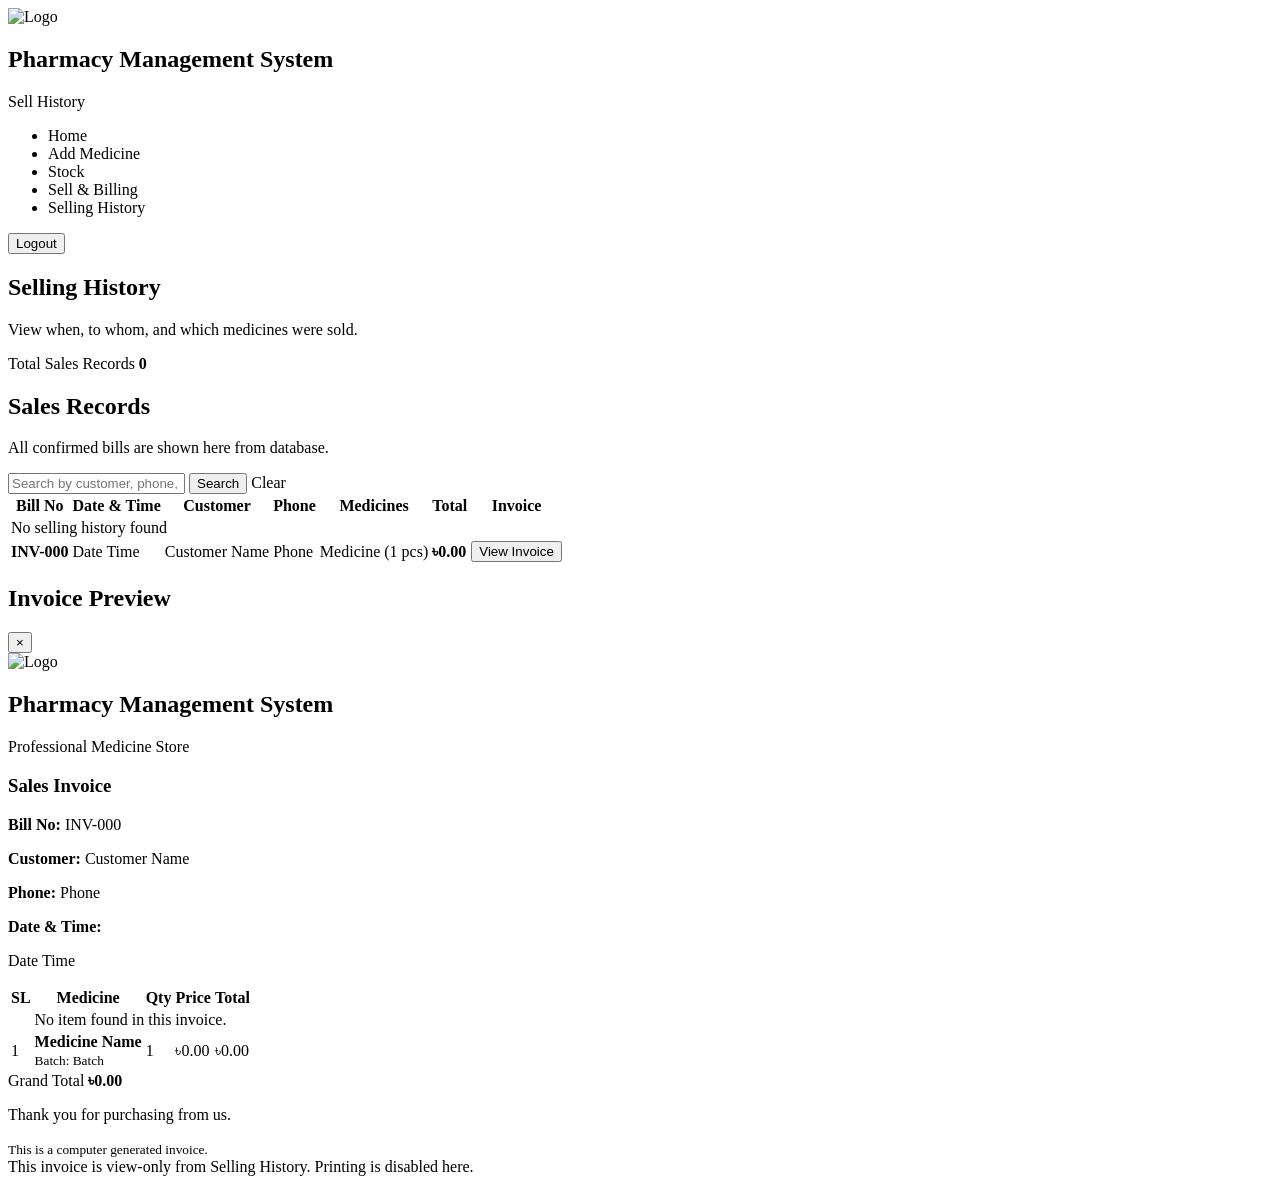
<file: src/main/resources/templates/sell.html>
<!DOCTYPE html>
<html lang="en" xmlns:th="http://www.thymeleaf.org">
<head>
    <meta charset="UTF-8">
    <meta name="description" content="Selling history page for Pharmacy Management System.">
    <meta name="keywords" content="pharmacy selling history, sales records, invoice history">
    <meta name="author" content="Pharmacy Management System">
    <meta name="viewport" content="width=device-width, initial-scale=1.0">

    <title>Selling History | Pharmacy Management System</title>

    <link rel="stylesheet" th:href="@{/sell.css}">

    <link href="https://fonts.googleapis.com/css2?family=Poppins:wght@400;500;600;700&display=swap" rel="stylesheet">
</head>
<body>

<nav class="navbar">
    <div class="nav-brand">
        <img th:src="@{/logo.png}" alt="Logo">
        <div>
            <h2>Pharmacy Management System</h2>
            <span>Sell History</span>
        </div>
    </div>

    <ul class="nav-links">
        <li><a th:href="@{/dashboard}">Home</a></li>
        <li><a th:href="@{/add-medicine}">Add Medicine</a></li>
        <li><a th:href="@{/stock}">Stock</a></li>
        <li><a th:href="@{/sell-billing}">Sell & Billing</a></li>
        <li><a th:href="@{/sell}" class="active">Selling History</a></li>
    </ul>

    <form th:action="@{/logout}" method="post">
        <button type="submit" class="logout-btn">Logout</button>
    </form>
</nav>

<main class="page-container">

    <section class="page-header">
        <div>
            <h1>Selling History</h1>
            <p>View when, to whom, and which medicines were sold.</p>
        </div>

        <div class="date-time-box">
            <span>Total Sales Records</span>
            <strong th:text="${totalSalesCount}">0</strong>
        </div>
    </section>

    <section th:if="${successMessage}" class="message success-message">
        <span th:text="${successMessage}"></span>
    </section>

    <section th:if="${errorMessage}" class="message error-message">
        <span th:text="${errorMessage}"></span>
    </section>

    <section class="history-panel">
        <div class="history-top">
            <div class="panel-header">
                <h2>Sales Records</h2>
                <p>All confirmed bills are shown here from database.</p>
            </div>

            <form class="history-search" th:action="@{/sell}" method="get">
                <input
                        type="text"
                        name="keyword"
                        th:value="${keyword}"
                        placeholder="Search by customer, phone, medicine, bill no..."
                >

                <button type="submit" class="view-invoice-btn">Search</button>

                <a th:href="@{/sell}" class="finish-btn" th:if="${keyword != null and !keyword.isBlank()}">
                    Clear
                </a>
            </form>
        </div>

        <div class="table-wrapper">
            <table>
                <thead>
                <tr>
                    <th>Bill No</th>
                    <th>Date & Time</th>
                    <th>Customer</th>
                    <th>Phone</th>
                    <th>Medicines</th>
                    <th>Total</th>
                    <th>Invoice</th>
                </tr>
                </thead>

                <tbody>
                <tr th:if="${sales == null or #lists.isEmpty(sales)}">
                    <td colspan="7" class="empty-table">No selling history found</td>
                </tr>

                <tr th:each="sale : ${sales}">
                    <td>
                        <strong th:text="${sale.invoiceNo}">INV-000</strong>
                    </td>

                    <td th:text="${#temporals.format(sale.saleDateTime, 'dd MMM yyyy, hh:mm a')}">
                        Date Time
                    </td>

                    <td th:text="${sale.customerName}">Customer Name</td>

                    <td th:text="${sale.customerPhone}">Phone</td>

                    <td>
                        <div class="medicine-list">
                            <span th:each="item : ${sale.items}">
                                <span th:text="${item.medicineName}">Medicine</span>
                                (<span th:text="${item.quantity}">1</span> pcs)
                            </span>
                        </div>
                    </td>

                    <td>
                        <strong>
                            ৳<span th:text="${sale.grandTotal}">0.00</span>
                        </strong>
                    </td>

                    <td>
                        <button
                                type="button"
                                class="view-invoice-btn"
                                th:attr="onclick=|openInvoiceModal('invoiceModal${sale.id}')|">
                            View Invoice
                        </button>
                    </td>
                </tr>
                </tbody>
            </table>
        </div>
    </section>

</main>

<div th:each="sale : ${sales}"
     class="invoice-modal"
     th:id="'invoiceModal' + ${sale.id}">

    <div class="invoice-box">
        <div class="invoice-modal-header">
            <h2>Invoice Preview</h2>
            <button
                    type="button"
                    class="close-modal-btn"
                    th:attr="onclick=|closeInvoiceModal('invoiceModal${sale.id}')|">
                &times;
            </button>
        </div>

        <div class="invoice-content">
            <div class="bill-paper">

                <div class="bill-top">
                    <img th:src="@{/logo.png}" alt="Logo">
                    <div>
                        <h2>Pharmacy Management System</h2>
                        <p>Professional Medicine Store</p>
                    </div>
                </div>

                <div class="bill-title">
                    <h3>Sales Invoice</h3>
                </div>

                <div class="bill-info">
                    <div>
                        <p>
                            <strong>Bill No:</strong>
                            <span th:text="${sale.invoiceNo}">INV-000</span>
                        </p>

                        <p>
                            <strong>Customer:</strong>
                            <span th:text="${sale.customerName}">Customer Name</span>
                        </p>

                        <p>
                            <strong>Phone:</strong>
                            <span th:text="${sale.customerPhone}">Phone</span>
                        </p>
                    </div>

                    <div>
                        <p><strong>Date & Time:</strong></p>
                        <p th:text="${#temporals.format(sale.saleDateTime, 'dd MMM yyyy, hh:mm a')}">
                            Date Time
                        </p>
                    </div>
                </div>

                <table class="bill-table">
                    <thead>
                    <tr>
                        <th>SL</th>
                        <th>Medicine</th>
                        <th>Qty</th>
                        <th>Price</th>
                        <th>Total</th>
                    </tr>
                    </thead>

                    <tbody>
                    <tr th:if="${sale.items == null or #lists.isEmpty(sale.items)}">
                        <td colspan="5" style="text-align:center;">No item found in this invoice.</td>
                    </tr>

                    <tr th:each="item, stat : ${sale.items}">
                        <td th:text="${stat.count}">1</td>

                        <td>
                            <strong th:text="${item.medicineName}">Medicine Name</strong><br>
                            <small>
                                Batch:
                                <span th:text="${item.batchNo}">Batch</span>
                            </small>
                        </td>

                        <td th:text="${item.quantity}">1</td>

                        <td>
                            ৳<span th:text="${item.unitPrice}">0.00</span>
                        </td>

                        <td>
                            ৳<span th:text="${item.lineTotal}">0.00</span>
                        </td>
                    </tr>
                    </tbody>
                </table>

                <div class="bill-total">
                    <span>Grand Total</span>
                    <strong>
                        ৳<span th:text="${sale.grandTotal}">0.00</span>
                    </strong>
                </div>

                <div class="bill-footer">
                    <p>Thank you for purchasing from us.</p>
                    <small>This is a computer generated invoice.</small>
                </div>

                <div class="invoice-note">
                    This invoice is view-only from Selling History. Printing is disabled here.
                </div>

            </div>
        </div>
    </div>
</div>

<script>
    function openInvoiceModal(modalId) {
        const modal = document.getElementById(modalId);

        if (modal) {
            modal.classList.add("show");
        }
    }

    function closeInvoiceModal(modalId) {
        const modal = document.getElementById(modalId);

        if (modal) {
            modal.classList.remove("show");
        }
    }

    document.addEventListener("click", function(event) {
        if (event.target.classList.contains("invoice-modal")) {
            event.target.classList.remove("show");
        }
    });

    document.addEventListener("keydown", function(event) {
        if (event.key === "Escape") {
            const openModal = document.querySelector(".invoice-modal.show");

            if (openModal) {
                openModal.classList.remove("show");
            }
        }
    });
</script>

</body>
</html>
</file>
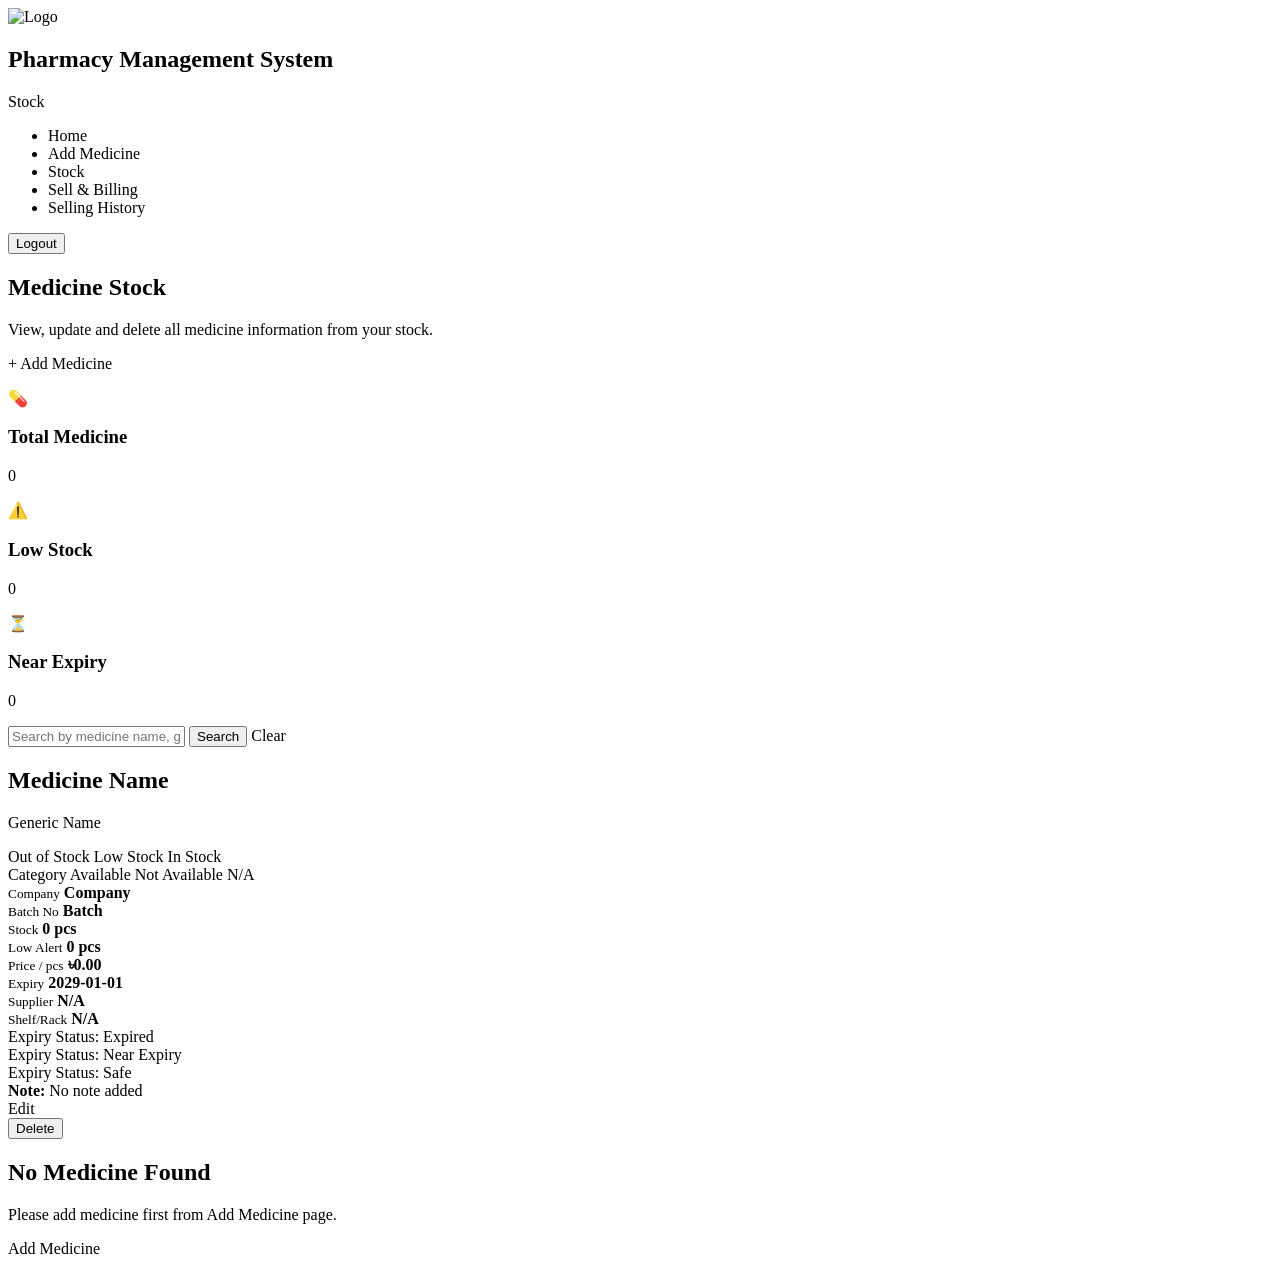
<file: src/main/resources/templates/stock.html>
<!DOCTYPE html>
<html lang="en" xmlns:th="http://www.thymeleaf.org">
<head>
    <meta charset="UTF-8">
    <meta name="description" content="Medicine stock page for Pharmacy Management System. View, search, update and delete medicine stock information.">
    <meta name="keywords" content="pharmacy stock, medicine stock, pharmacy inventory, medicine management">
    <meta name="author" content="Pharmacy Management System">
    <meta name="viewport" content="width=device-width, initial-scale=1.0">

    <title>Stock | Pharmacy Management System</title>

    <link rel="stylesheet" th:href="@{/stock.css}">
    <link href="https://fonts.googleapis.com/css2?family=Poppins:wght@400;500;600;700&display=swap" rel="stylesheet">
</head>
<body>

<nav class="navbar">
    <div class="nav-brand">
        <img th:src="@{/logo.png}" alt="Logo">
        <div>
            <h2>Pharmacy Management System</h2>
            <span>Stock</span>
        </div>
    </div>

    <ul class="nav-links">
        <li><a th:href="@{/dashboard}">Home</a></li>
        <li><a th:href="@{/add-medicine}">Add Medicine</a></li>
        <li><a th:href="@{/stock}" class="active">Stock</a></li>
        <li><a th:href="@{/sell-billing}">Sell & Billing</a></li>
        <li><a th:href="@{/sell}">Selling History</a></li>
    </ul>

    <form th:action="@{/logout}" method="post">
        <input type="hidden"
               th:if="${_csrf != null}"
               th:name="${_csrf.parameterName}"
               th:value="${_csrf.token}">
        <button type="submit" class="logout-btn">Logout</button>
    </form>
</nav>

<main class="page-container">

    <section class="page-header">
        <div>
            <h1>Medicine Stock</h1>
            <p>View, update and delete all medicine information from your stock.</p>
        </div>

        <a th:href="@{/add-medicine}" class="add-btn">+ Add Medicine</a>
    </section>

    <p th:if="${successMessage}" th:text="${successMessage}" class="message success"></p>
    <p th:if="${errorMessage}" th:text="${errorMessage}" class="message error"></p>

    <section class="stock-summary">
        <div class="summary-card">
            <span>💊</span>
            <div>
                <h3>Total Medicine</h3>
                <p th:text="${totalMedicine}">0</p>
            </div>
        </div>

        <div class="summary-card">
            <span>⚠️</span>
            <div>
                <h3>Low Stock</h3>
                <p th:text="${lowStockCount}">0</p>
            </div>
        </div>

        <div class="summary-card">
            <span>⏳</span>
            <div>
                <h3>Near Expiry</h3>
                <p th:text="${nearExpiryCount}">0</p>
            </div>
        </div>
    </section>

    <section class="search-section">
        <form th:action="@{/stock}" method="get" class="search-form">
            <input
                    type="text"
                    name="keyword"
                    th:value="${keyword}"
                    placeholder="Search by medicine name, generic name, company, batch number...">

            <button type="submit" class="search-btn">Search</button>
            <a th:href="@{/stock}" class="clear-search-btn">Clear</a>
        </form>
    </section>

    <section class="medicine-grid" th:if="${medicines != null and !#lists.isEmpty(medicines)}">

        <div class="medicine-card" th:each="medicine : ${medicines}">

            <div class="medicine-card-top">
                <div>
                    <h2 th:text="${medicine.medicineName}">Medicine Name</h2>
                    <p th:text="${medicine.genericName}">Generic Name</p>
                </div>

                <span th:if="${medicine.quantity <= 0}" class="status-badge out-stock">
                    Out of Stock
                </span>

                <span th:if="${medicine.quantity > 0 and medicine.reorderLevel != null and medicine.quantity <= medicine.reorderLevel}" class="status-badge low-stock">
                    Low Stock
                </span>

                <span th:if="${medicine.quantity > 0 and (medicine.reorderLevel == null or medicine.quantity > medicine.reorderLevel)}" class="status-badge in-stock">
                    In Stock
                </span>
            </div>

            <div class="medicine-meta">
                <span th:text="${medicine.category}">Category</span>

                <span th:if="${medicine.medicineStatus != null and medicine.medicineStatus.name() == 'AVAILABLE'}">Available</span>
                <span th:if="${medicine.medicineStatus != null and medicine.medicineStatus.name() == 'NOT_AVAILABLE'}">Not Available</span>
                <span th:if="${medicine.medicineStatus == null}">N/A</span>
            </div>

            <div class="info-grid">
                <div class="info-item">
                    <small>Company</small>
                    <strong th:text="${medicine.manufacturer}">Company</strong>
                </div>

                <div class="info-item">
                    <small>Batch No</small>
                    <strong th:text="${medicine.batchNo}">Batch</strong>
                </div>

                <div class="info-item">
                    <small>Stock</small>
                    <strong>
                        <span th:text="${medicine.quantity}">0</span> pcs
                    </strong>
                </div>

                <div class="info-item">
                    <small>Low Alert</small>
                    <strong>
                        <span th:text="${medicine.reorderLevel != null ? medicine.reorderLevel : 0}">0</span> pcs
                    </strong>
                </div>

                <div class="info-item">
                    <small>Price / pcs</small>
                    <strong>
                        ৳<span th:text="${medicine.sellingPrice}">0.00</span>
                    </strong>
                </div>

                <div class="info-item">
                    <small>Expiry</small>
                    <strong th:text="${medicine.expiryDate}">2029-01-01</strong>
                </div>

                <div class="info-item">
                    <small>Supplier</small>
                    <strong th:text="${medicine.supplier != null ? medicine.supplier : 'N/A'}">N/A</strong>
                </div>

                <div class="info-item">
                    <small>Shelf/Rack</small>
                    <strong th:text="${medicine.rackNo != null ? medicine.rackNo : 'N/A'}">N/A</strong>
                </div>
            </div>

            <div class="expiry-line expired"
                 th:if="${medicine.expiryDate != null and (medicine.expiryDate.isBefore(today) or medicine.expiryDate.isEqual(today))}">
                Expiry Status: Expired
            </div>

            <div class="expiry-line near"
                 th:if="${medicine.expiryDate != null and medicine.expiryDate.isAfter(today) and !medicine.expiryDate.isAfter(nearExpiryDate)}">
                Expiry Status: Near Expiry
            </div>

            <div class="expiry-line safe"
                 th:if="${medicine.expiryDate != null and medicine.expiryDate.isAfter(nearExpiryDate)}">
                Expiry Status: Safe
            </div>

            <div class="medicine-note">
                <strong>Note:</strong>
                <span th:text="${medicine.description != null ? medicine.description : 'No note added'}">
                    No note added
                </span>
            </div>

            <div class="card-actions">
                <a class="edit-btn" th:href="@{/medicines/edit/{id}(id=${medicine.id})}">
                    Edit
                </a>

                <form th:action="@{/medicines/delete/{id}(id=${medicine.id})}"
                      method="post"
                      onsubmit="return confirm('Are you sure you want to delete this medicine?');">

                    <input type="hidden"
                           th:if="${_csrf != null}"
                           th:name="${_csrf.parameterName}"
                           th:value="${_csrf.token}">

                    <button type="submit" class="delete-btn">
                        Delete
                    </button>
                </form>
            </div>

        </div>

    </section>

    <div class="empty-box" th:if="${medicines == null or #lists.isEmpty(medicines)}">
        <h2>No Medicine Found</h2>
        <p>Please add medicine first from Add Medicine page.</p>
        <a th:href="@{/add-medicine}">Add Medicine</a>
    </div>

</main>

</body>
</html>
</file>
